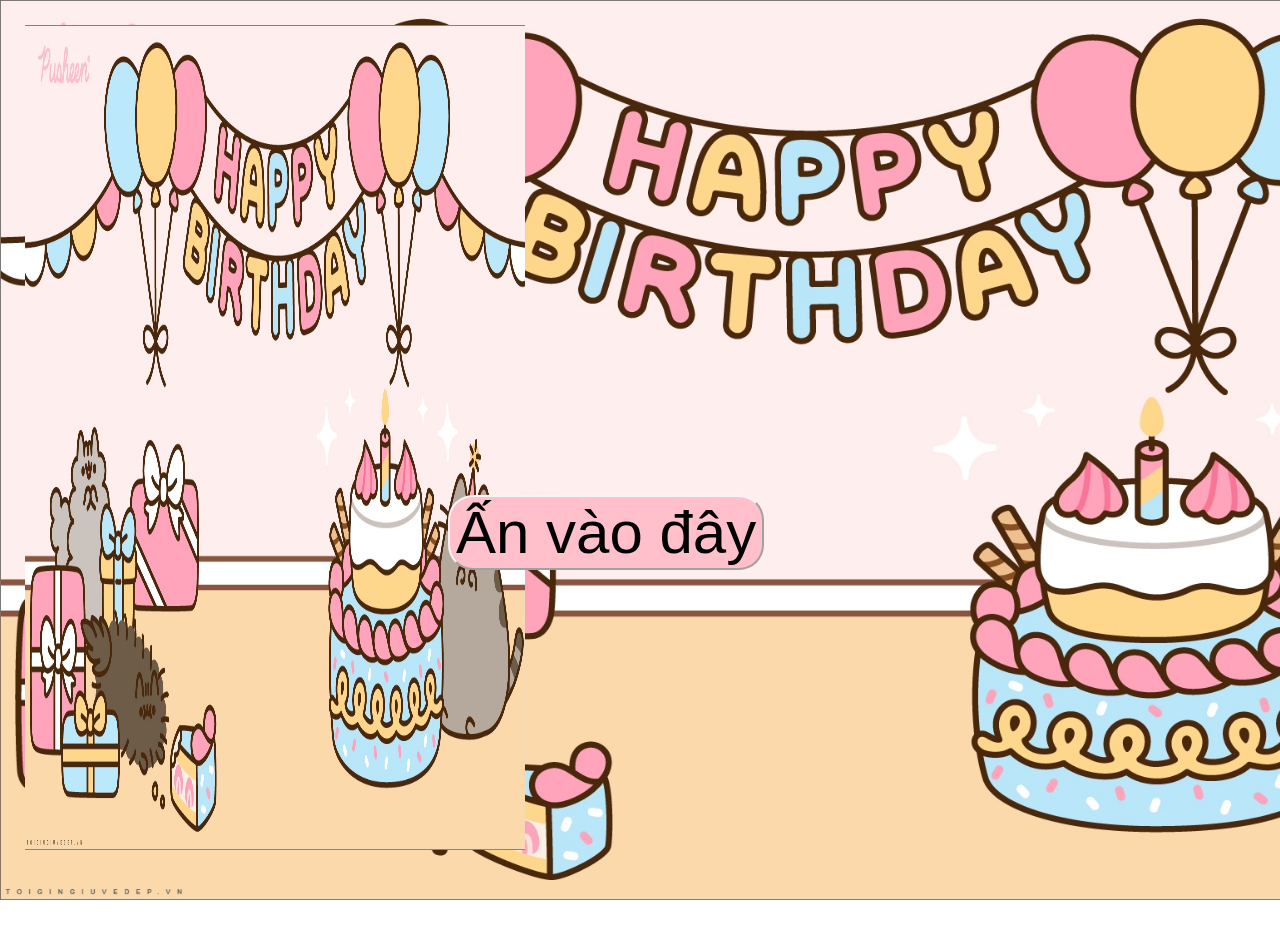
<file: index.html>
<!DOCTYPE html>
<html lang="en">
    <head>
        <meta charset="UTF-8" />
        <meta http-equiv="X-UA-Compatible" content="IE=edge" />
        <meta name="viewport" content="width=device-width, initial-scale=1.0" />
        <link rel="icon" type="image/png" href="./img/CILKGax.png" />
        <!-- 1. Tiêu đề của fileindex -->
        <title>Happy birthday</title>
        <link rel="stylesheet" href="./css/pp.css" />
    </head>
    <body class="page__main">
        <picture>
            <source srcset="./img/background.png">
            <source srcset="./img/background.png">
            <source srcset="background.png">
             <img src="img/background.png" width="500" height="825" >
          </picture>
          <div class="nut-an">
        <form method="get" action="timeline.html">
            <button style="background-color:pink; border-color:whitesmoke;font-size: 60px;border-radius: 25px;position: absolute;  top: 55%;  left:35%; color:black">Ấn vào đây</button>
        </form>
          </div>
          <style>
            .container{
                max-width:100%;
                margin: 0px auto;
            }
            .img-responsive{
                max-width:100%;
                 height: auto;
                display:block;
            }
          </style>
        <!-- 2. Phần ảnh của người bạn mún chúc -->
     
         
        <!-- 3. Phần nhạc -->
        <audio id="player" autoplay loop>
            <source src="./music/music.mp3" type="audio/mp3" />
        </audio>
    </body>
</html>
</file>
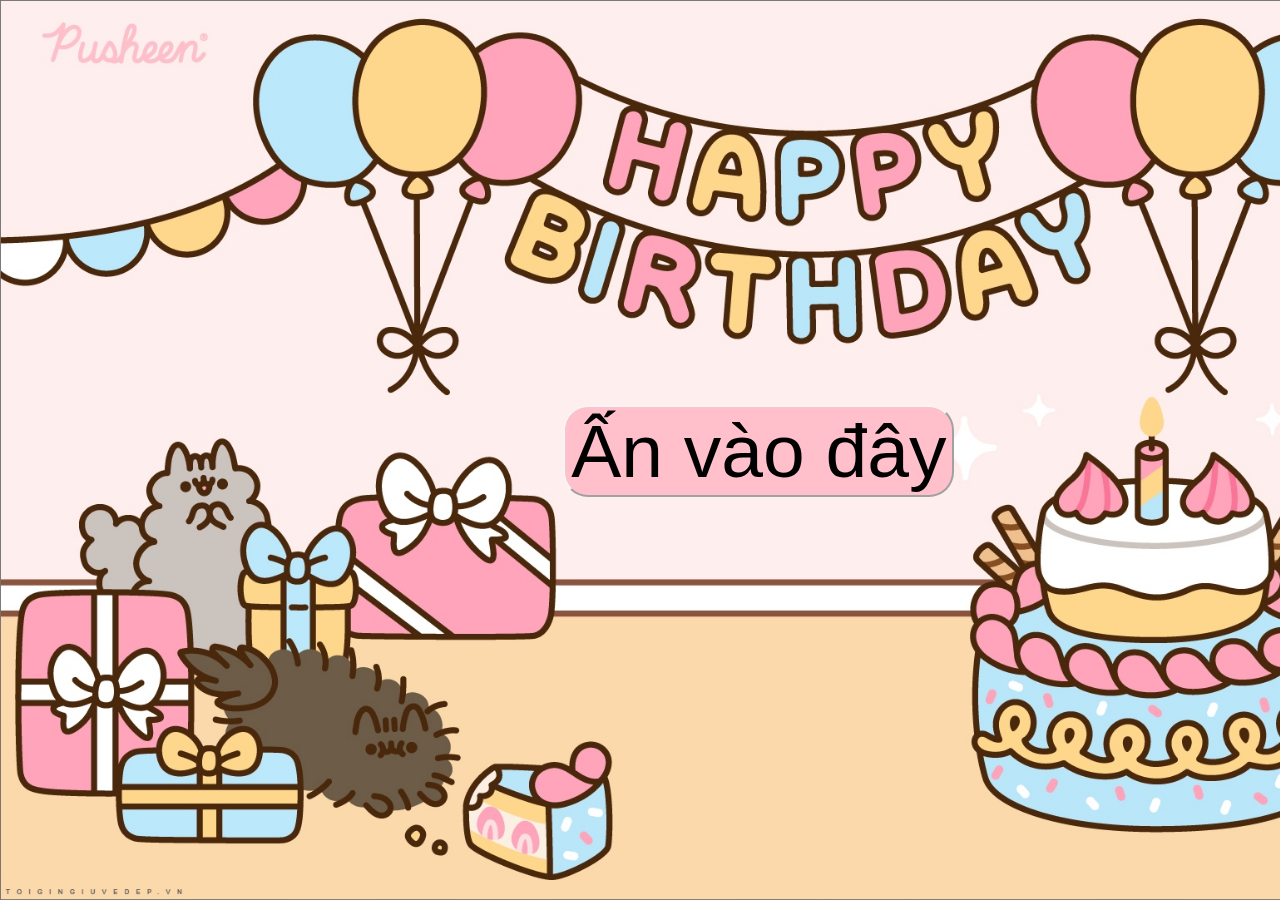
<file: batdau.html>
<!DOCTYPE html>
<html lang="en">
    <head>
        <meta charset="UTF-8" />
        <meta http-equiv="X-UA-Compatible" content="IE=edge" />
        <meta name="viewport" content="width=device-width, initial-scale=1.0" />
        <link rel="icon" type="image/png" href="./img/CILKGax.png" />
        <!-- 1. Tiêu đề của file index -->
        <title>Happy birthday</title>
        <link rel="stylesheet" href="./css/pp.css" />
    </head>
    <body class="page__main">
       
        <form method="get" action="index.html">
            <button style="background-color:pink; border-color:whitesmoke;font-size: 75px;border-radius: 25px;position: absolute;  top: 45%;  left: 44%; color:black">Ấn vào đây</button>
        </form>
        <!-- 2. Phần ảnh của người bạn mún chúc -->
     

        <!-- 3. Phần nhạc -->
        <audio id="player" autoplay loop>
            <source src="./music/music.mp3" type="audio/mp3" />
        </audio>
    </body>
</html>
</file>
<file: css/pp.css>
@import url("https://fonts.googleapis.com/css2?family=Roboto:ital,wght@0,100;0,300;0,400;0,500;0,700;1,300;1,400&display=swap");

html {
    scroll-behavior: smooth;
    font-family: "Roboto", sans-serif;
}

a {
    text-decoration: none;
}
.nut-an {
    height: 50px;
    width: 100px;
    margin: cách_bên_trên auto;
}
.page__main {
    /* Ảnh nền của trang đầu tiên nếu bạn muốn đổi thì đổi tại đây */
    background-image: url("../img/background.png");
    background-repeat: no-repeat;
    margin: 0;
    padding: 0;
    background-position-y: cover;
    padding: 25px;
    background-size: cover;
    object-fit: cover;
    background-attachment: fixed;
    
}
.buttons {
    display: flex;
    column-gap: 3rem;
    padding: 2rem;
}

.btn-bir:hover {
    background-position: right center;
    color: #fff;
    text-decoration: none;
}

.btn-bir {
    background-image: linear-gradient(
        to right,
        #314755 0%,
        #26a0da 51%,
        #314755 100%
    );
    margin: 10px;
    padding: 15px 45px;
    text-align: center;
    text-transform: uppercase;
    transition: 0.5s;
    background-size: 200% auto;
    color: white;
    box-shadow: 0 0 20px #eee;
    border-radius: 10px;
    display: block;
}

.btn-timeline {
    background-image: linear-gradient(
        to right,
        #da22ff 0%,
        #9733ee 51%,
        #da22ff 100%
    );
}
.btn-timeline {
    margin: 10px;
    padding: 15px 45px;
    text-align: center;
    text-transform: uppercase;
    transition: 0.5s;
    background-size: 200% auto;
    color: white;
    box-shadow: 0 0 20px #eee;
    border-radius: 10px;
    display: block;
}

.btn-timeline:hover {
    background-position: right center; 
    color: #fff;
    text-decoration: none;
}

.btn-gallery {
    background-image: linear-gradient(
        to right,
        #02aab0 0%,
        #00cdac 51%,
        #02aab0 100%
    );
}
.btn-gallery {
    margin: 10px;
    padding: 15px 45px;
    text-align: center;
    text-transform: uppercase;
    transition: 0.5s;
    background-size: 200% auto;
    color: white;
    box-shadow: 0 0 20px #eee;
    border-radius: 10px;
    display: block;
}

.btn-gallery:hover {
    background-position: right center; /* change the direction of the change here */
    color: #fff;
    text-decoration: none;
}

.cover {
    width: 240px;
    height: 240px;
   
    box-shadow: 0 0 30px #eee;
    position: absolute;
    margin-top: 3rem;
    left: calc(50% - 100px);
  
    border-radius: 120px;
    border: 5px solid rgb(255, 17, 0);
}
</file>
